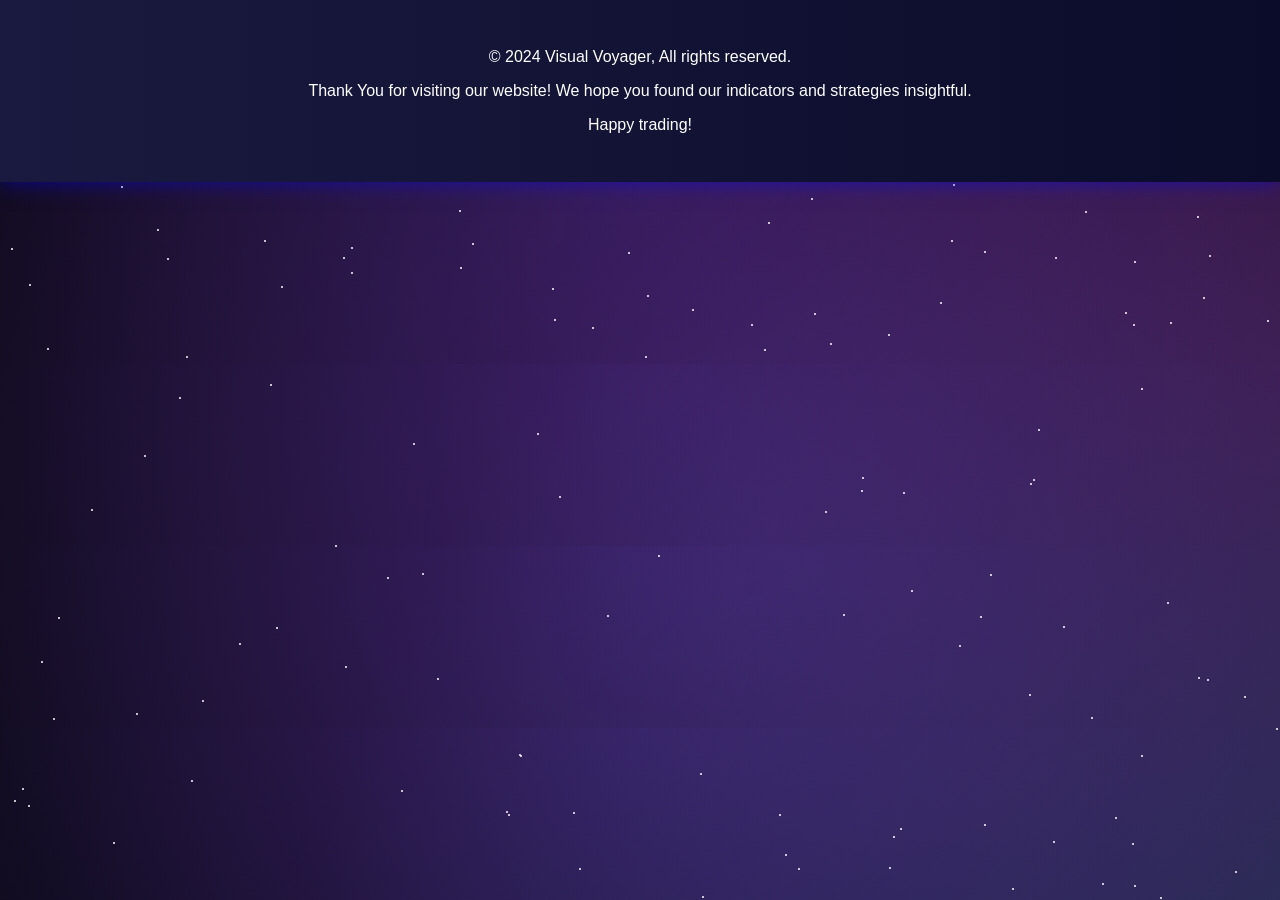
<file: AdvancedStr.html>
<!DOCTYPE html>
<html lang="en">
<head>
  <meta charset="UTF-8">
  <title>Boipelo TradingView Indicators</title>

<style>

	/* Global Styles */
    body {
      font-family: 'Segoe UI', Arial, sans-serif;
      margin: 0;
      background: radial-gradient(circle at top, #0b0c2a, #000);
      color: #e0e0ff;      
    }
    /**/

    /* Header & Footer */
   header, footer {
     background: linear-gradient(90deg, #1a1a40, #0b0c2a);
     color: #fff;
     text-align: center;
     padding: 2rem;
     box-shadow: 0 0 20px rgba(0,0,255,0.5);
   }
   header h1 {
     font-size: 2.5rem;
     text-shadow: 0 0 10px #7f5af0;
     text-align: center;
   }
   /**/

    
    /* Starfield background */
    .stars {
    position: fixed;
    width: 100%;
    height: 100%;
    background: transparent;
    overflow: hidden;
    z-index: -1;
    }

    .star {
    position: absolute;
    width: 2px;
    height: 2px;
    background: white;
    border-radius: 50%;
    animation: twinkle 2s infinite alternate;
    }

    @keyframes twinkle {
    from { opacity: 0.2; }
    to { opacity: 1; }
    }
    /**/

    /* Nebula clouds */
    .nebula {
    position: fixed;
    width: 200%;
    height: 200%;
    background: radial-gradient(circle at 30% 30%, rgba(127,90,240,0.3), transparent 70%),
                radial-gradient(circle at 70% 70%, rgba(0,217,255,0.25), transparent 70%),
                radial-gradient(circle at 50% 20%, rgba(255,0,150,0.2), transparent 70%);
    animation: drift 60s linear infinite;
    z-index: -2;
    }

    @keyframes drift {
    from { transform: translate(0,0) scale(1); }
    to { transform: translate(-20%, -20%) scale(1.2); }
    }
    /**/

</style>





</head>

<body>

  <!--Nebula & starfield background-->
  <div class="nebula"></div>
  <div class="stars"></div>


  <script>
  // Generate random stars
  const starContainer = document.querySelector('.stars');
  const numStars = 150; // adjust for density

  for (let i = 0; i < numStars; i++) {
    const star = document.createElement('div');
    star.className = 'star';
    star.style.top = Math.random() * 100 + '%';
    star.style.left = Math.random() * 100 + '%';
    star.style.animationDuration = (Math.random() * 3 + 2) + 's';
    starContainer.appendChild(star);
  }
    </script>





<footer>
    <p>&copy; 2024 Visual Voyager, All rights reserved.</p>
	<p>Thank You for visiting our website! We hope you found our indicators and strategies insightful.</p>
	<p>Happy trading!</p>
</footer>
</body>
</html>
</file>
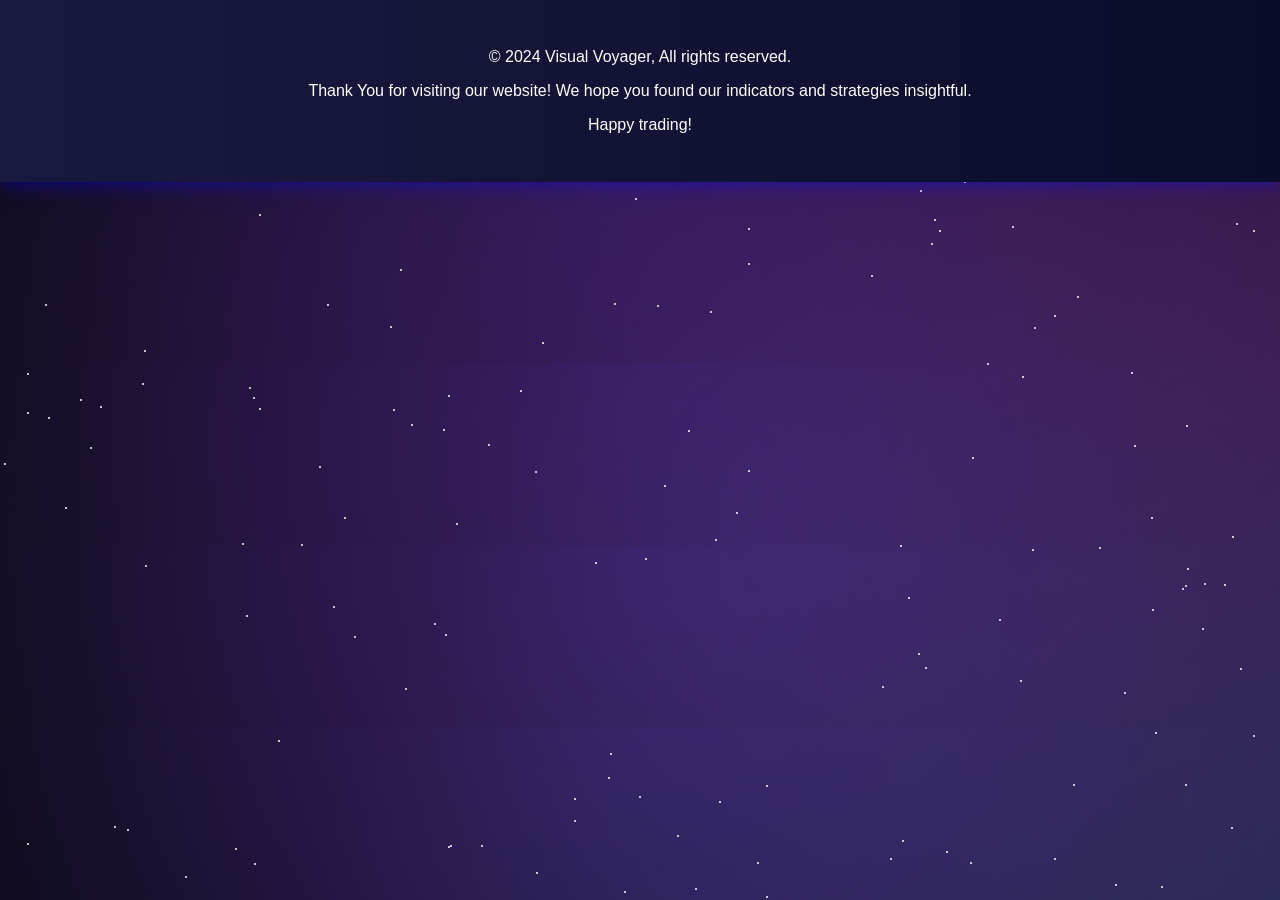
<file: Psychology.html>
<!DOCTYPE html>
<html lang="en">
<head>
  <meta charset="UTF-8">
  <title>Boipelo TradingView Indicators</title>

<style>

	/* Global Styles */
    body {
      font-family: 'Segoe UI', Arial, sans-serif;
      margin: 0;
      background: radial-gradient(circle at top, #0b0c2a, #000);
      color: #e0e0ff;      
    }
    /**/

    /* Header & Footer */
   header, footer {
     background: linear-gradient(90deg, #1a1a40, #0b0c2a);
     color: #fff;
     text-align: center;
     padding: 2rem;
     box-shadow: 0 0 20px rgba(0,0,255,0.5);
   }
   header h1 {
     font-size: 2.5rem;
     text-shadow: 0 0 10px #7f5af0;
     text-align: center;
   }
   /**/

    
    /* Starfield background */
    .stars {
    position: fixed;
    width: 100%;
    height: 100%;
    background: transparent;
    overflow: hidden;
    z-index: -1;
    }

    .star {
    position: absolute;
    width: 2px;
    height: 2px;
    background: white;
    border-radius: 50%;
    animation: twinkle 2s infinite alternate;
    }

    @keyframes twinkle {
    from { opacity: 0.2; }
    to { opacity: 1; }
    }
    /**/

    /* Nebula clouds */
    .nebula {
    position: fixed;
    width: 200%;
    height: 200%;
    background: radial-gradient(circle at 30% 30%, rgba(127,90,240,0.3), transparent 70%),
                radial-gradient(circle at 70% 70%, rgba(0,217,255,0.25), transparent 70%),
                radial-gradient(circle at 50% 20%, rgba(255,0,150,0.2), transparent 70%);
    animation: drift 60s linear infinite;
    z-index: -2;
    }

    @keyframes drift {
    from { transform: translate(0,0) scale(1); }
    to { transform: translate(-20%, -20%) scale(1.2); }
    }
    /**/

</style>





</head>

<body>

  <!--Nebula & starfield background-->
  <div class="nebula"></div>
  <div class="stars"></div>


  <script>
  // Generate random stars
  const starContainer = document.querySelector('.stars');
  const numStars = 150; // adjust for density

  for (let i = 0; i < numStars; i++) {
    const star = document.createElement('div');
    star.className = 'star';
    star.style.top = Math.random() * 100 + '%';
    star.style.left = Math.random() * 100 + '%';
    star.style.animationDuration = (Math.random() * 3 + 2) + 's';
    starContainer.appendChild(star);
  }
    </script>





<footer>
    <p>&copy; 2024 Visual Voyager, All rights reserved.</p>
	<p>Thank You for visiting our website! We hope you found our indicators and strategies insightful.</p>
	<p>Happy trading!</p>
</footer>
</body>
</html>
</file>
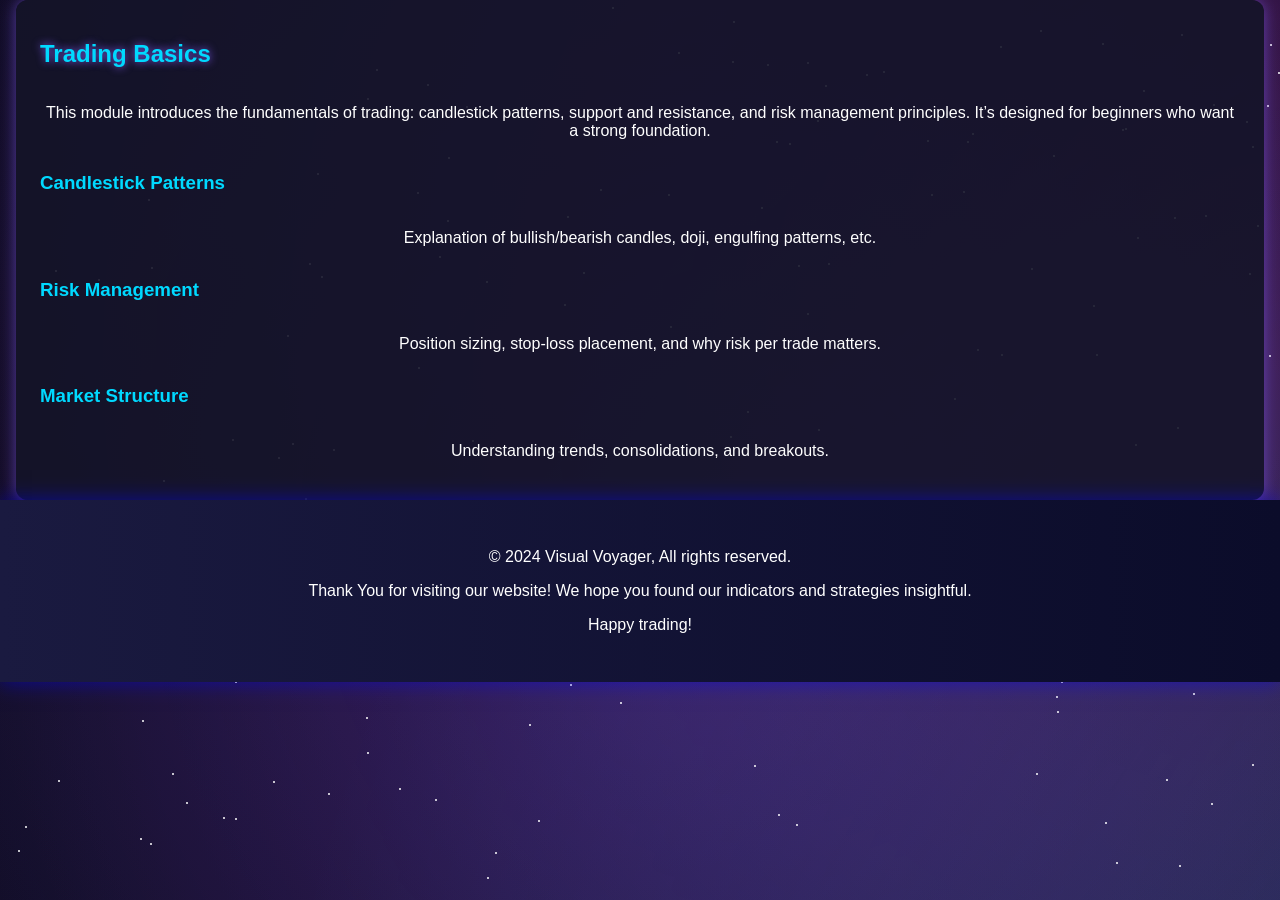
<file: TradingBasics.html>
<!DOCTYPE html>
<html lang="en">
<head>
  <meta charset="UTF-8">
  <title>Trading Basics - Voyager Education</title>
  <link rel="stylesheet" href="eduStyle.css">
</head>
<body>

  <!--Nebula & starfield background-->
  <div class="nebula"></div>
  <div class="stars"></div>


  <script>
  // Generate random stars
  const starContainer = document.querySelector('.stars');
  const numStars = 150; // adjust for density

  for (let i = 0; i < numStars; i++) {
    const star = document.createElement('div');
    star.className = 'star';
    star.style.top = Math.random() * 100 + '%';
    star.style.left = Math.random() * 100 + '%';
    star.style.animationDuration = (Math.random() * 3 + 2) + 's';
    starContainer.appendChild(star);
  }
    </script>

  <section class="edu-card">
    <h2>Trading Basics</h2>
    <p>
      This module introduces the fundamentals of trading: candlestick patterns, support and resistance,
      and risk management principles. It’s designed for beginners who want a strong foundation.
    </p>
    
    <div>
    <h3>Candlestick Patterns</h3>
    <p>Explanation of bullish/bearish candles, doji, engulfing patterns, etc.</p>
    </div>

    <div>
    <h3>Risk Management</h3>
    <p>Position sizing, stop-loss placement, and why risk per trade matters.</p>
    </div>

    <div>
    <h3>Market Structure</h3>
    <p>Understanding trends, consolidations, and breakouts.</p>
    </div>
  </section>















<footer>
    <p>&copy; 2024 Visual Voyager, All rights reserved.</p>
	<p>Thank You for visiting our website! We hope you found our indicators and strategies insightful.</p>
	<p>Happy trading!</p>
</footer>
</body>
</html>
</file>
<file: eduStyle.css>
/* Global Styles */
    body {
      font-family: 'Segoe UI', Arial, sans-serif;
      margin: 0;
      background: radial-gradient(circle at top, #0b0c2a, #000);
      color: #e0e0ff;      
    }
    /**/

    /* Header & Footer */
   header, footer {
     background: linear-gradient(90deg, #1a1a40, #0b0c2a);
     color: #fff;
     text-align: center;
     padding: 2rem;
     box-shadow: 0 0 20px rgba(0,0,255,0.5);
   }
   header h1 {
     font-size: 2.5rem;
     text-shadow: 0 0 10px #7f5af0;
     text-align: center;
   }
   /**/

   	/* Nvigation Bar */
  nav {
    position: fixed;
    top: 0;
    width: 100%;
    background: rgba(10,10,30,0.85);
    backdrop-filter: blur(6px);
    z-index: 1000;
    box-shadow: 0 0 15px #7f5af0;
  }

  nav ul {
    list-style: none;
    display: flex;
    justify-content: center;
    margin: 0;
    padding: 0.8rem;
  }

  nav li {
    margin: 0 1.5rem;
  }

  nav a {
    color: #e0e0ff;
    text-decoration: none;
    font-weight: bold;
    text-shadow: 0 0 8px #00d9ff;
    transition: 0.3s;
  }

    nav a:hover {
        color: #7f5af0;
        text-shadow: 0 0 12px #7f5af0;
    }
    /**/







   /*Body Section*/
    section {
      padding: 3rem 2rem;
      max-width: 1200px;
      margin: auto;
    }

    h2 {
      text-align: center;
      color: #7f5af0;
      text-shadow: 0 0 8px #7f5af0;
    }
    p {
      text-align: center;
      color: white; 
    }
	/**/



    #education {
    background: rgba(15,15,30,0.9);
    color: #e0e0ff;
    padding: 3rem 2rem;
    text-align: center;
    }

    .edu-grid {
    display: grid;
    grid-template-columns: repeat(auto-fit, minmax(260px, 1fr));
    gap: 2rem;
    margin-top: 2rem;
    }

    /*Education Hud Section*/
    .edu-card {
    background: rgba(20,20,40,0.9);
    border-radius: 12px;
    padding: 1.5rem;
    box-shadow: 0 0 15px rgba(127,90,240,0.6);
    transition: 0.3s;
    }

    .edu-card:hover {
    transform: translateY(-8px);
    box-shadow: 0 0 20px #00d9ff;
    }

    .edu-card h2, h3 {
    display: inline-block;
    margin-top: 1rem;
    color: #00d9ff;
    text-decoration: none;
    font-weight: bold;
    }






    
    /* Starfield background */
    .stars {
    position: fixed;
    width: 100%;
    height: 100%;
    background: transparent;
    overflow: hidden;
    z-index: -1;
    }

    .star {
    position: absolute;
    width: 2px;
    height: 2px;
    background: white;
    border-radius: 50%;
    animation: twinkle 2s infinite alternate;
    }

    @keyframes twinkle {
    from { opacity: 0.2; }
    to { opacity: 1; }
    }
    /**/

    /* Nebula clouds */
    .nebula {
    position: fixed;
    width: 200%;
    height: 200%;
    background: radial-gradient(circle at 30% 30%, rgba(127,90,240,0.3), transparent 70%),
                radial-gradient(circle at 70% 70%, rgba(0,217,255,0.25), transparent 70%),
                radial-gradient(circle at 50% 20%, rgba(255,0,150,0.2), transparent 70%);
    animation: drift 60s linear infinite;
    z-index: -2;
    }

    @keyframes drift {
    from { transform: translate(0,0) scale(1); }
    to { transform: translate(-20%, -20%) scale(1.2); }
    }
    /**/
</file>
